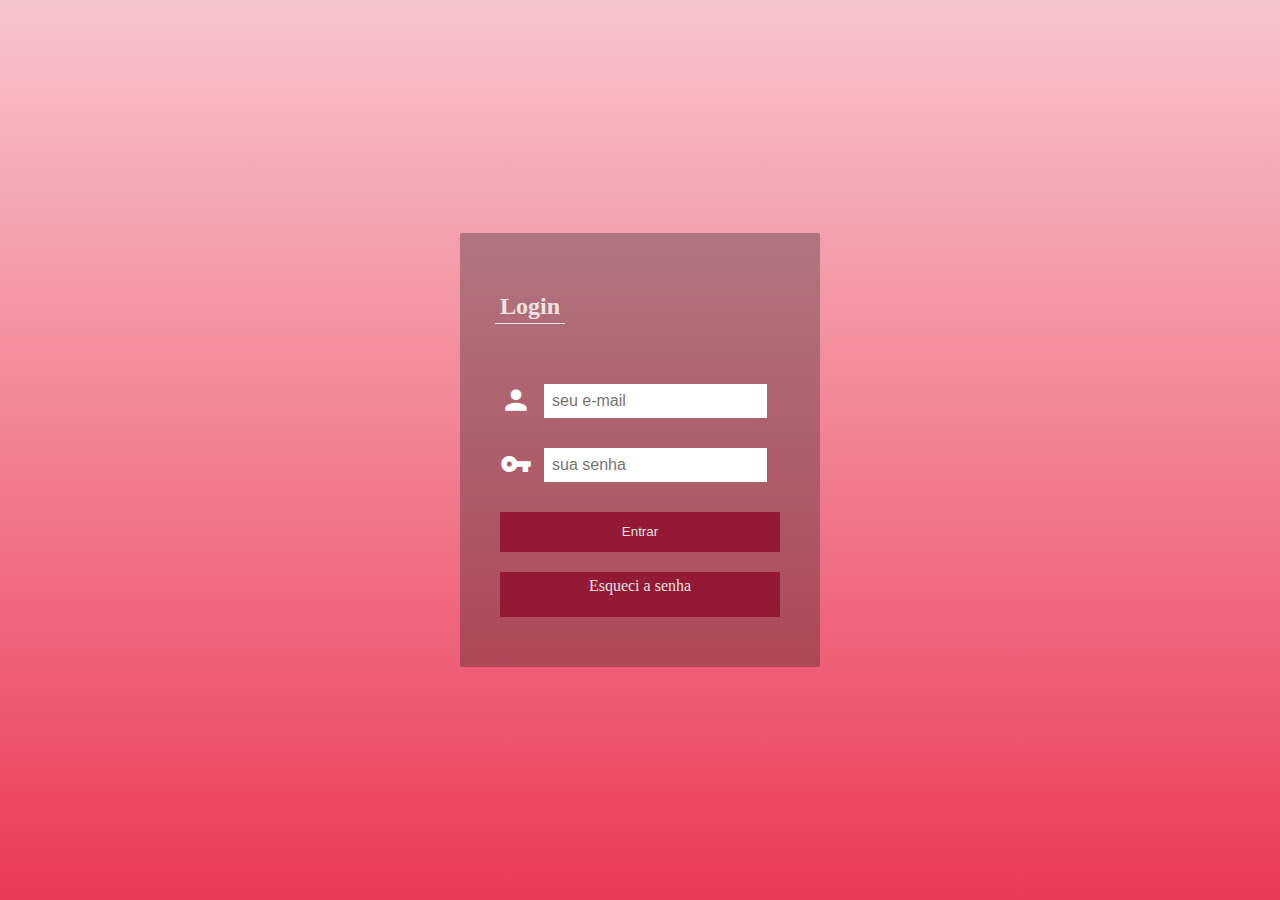
<file: index.html>
<!DOCTYPE html>
<html lang="pt-br">
<head>
    <meta charset="UTF-8">
    <meta http-equiv="X-UA-Compatible" content="IE=edge">
    <meta name="viewport" content="width=device-width, initial-scale=1.0">
    <title>Login</title>
    <link href="https://fonts.googleapis.com/icon?family=Material+Icons"
      rel="stylesheet">
    <link rel="stylesheet" href="estilo/style.css">
</head>
<body>
    <div id="formulario">
        <form class="card">
            <div class="card-header">
                <h2>Login</h2>
            </div>
            <div class="card-content">
                <div class="card-content-area">
                    <i class="material-icons">person</i>
                    <input type="email" name="login" id="login" placeholder="seu e-mail" autocomplete="email" required maxlength="30">
                    <label for="login"></label>
                </div>
                <div class="card-content-area">
                    <i class="material-icons">vpn_key</i>
                    <input type="password" name="senha" id="senha" placeholder="sua senha" autocomplete="current-password" required minlength="8" maxlength="20">
                    <label for="senha"></label>
                </div>
            </div>
            
                <input type="submit" value="Entrar" class="botao">
                <a href="esqueci.html">Esqueci a senha</a>
            
        </form>
    </div>
</body>
</html>
</file>
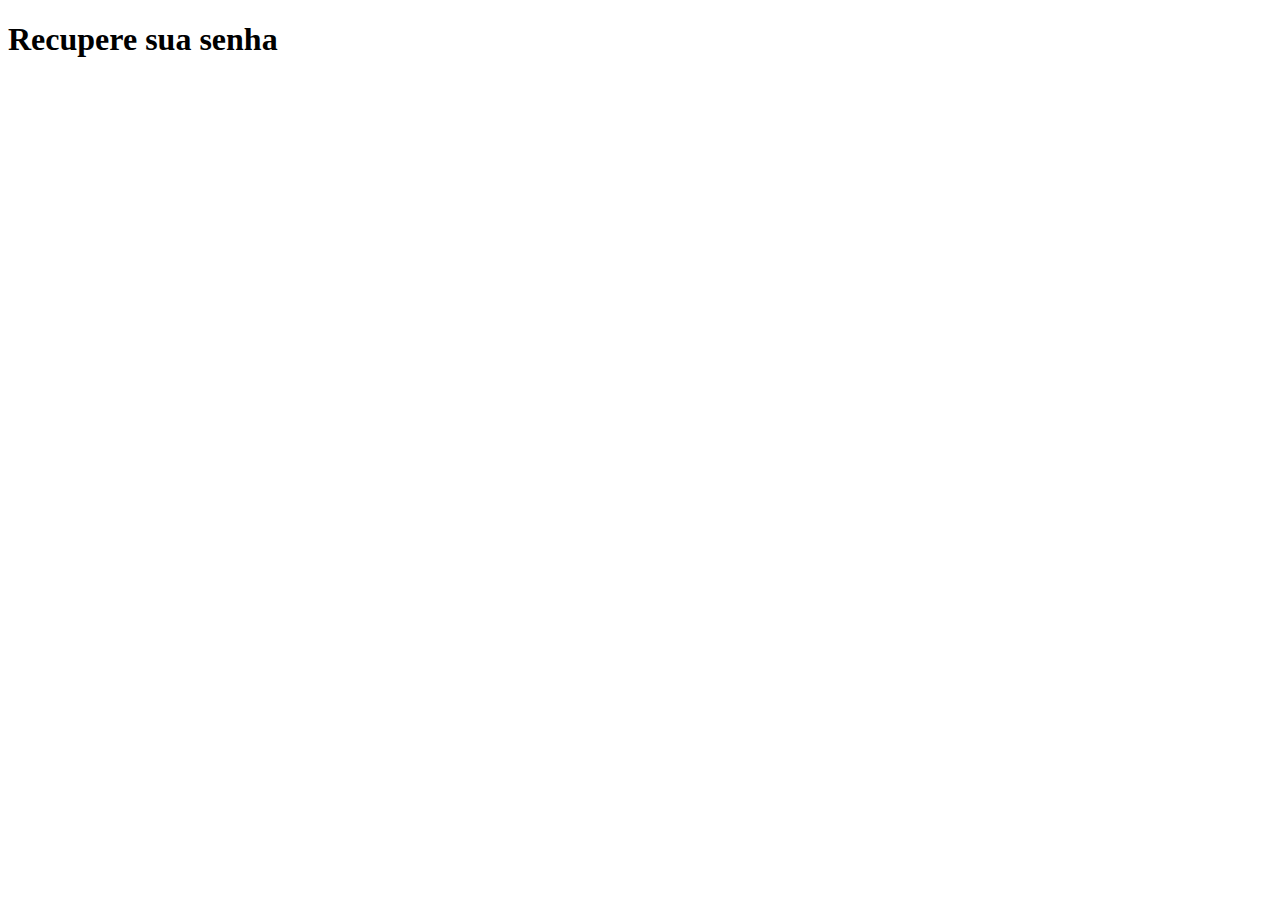
<file: esqueci.html>
<!DOCTYPE html>
<html lang="en">
<head>
    <meta charset="UTF-8">
    <meta http-equiv="X-UA-Compatible" content="IE=edge">
    <meta name="viewport" content="width=device-width, initial-scale=1.0">
    <title>Document</title>
</head>
<body>
    <h1>Recupere sua senha</h1>
</body>
</html>
</file>
<file: estilo/style.css>
@charset "UTF-8";

/* Paleta de cores
 #941935;
 #d10736
*/

body {
    /*é responsável por definir uma distância
    interna entre um elemento e sua borda.*/
    padding: 0;
    margin: 0;
    background: linear-gradient(rgb(248, 197, 205),rgb(235, 58, 87));
}

#formulario{
    display: flex;
    align-items: center;
    justify-content: center;
    height: 100vh;
    font-family: Cambria, Cochin, Georgia, Times, 'Times New Roman', serif;
}

.card {
    background-color: rgba(19, 19, 19, 0.3);
    padding: 40px;
    border-radius: 2px;
    width:280px;

}

.card-header {
    /*distância do elemento para sua própria borda*/
    padding-bottom: 50px;
    /*especifica a transparência de um elemento*/
    opacity: 0.8;
    color: #fff;
}

.card-header::after {
    content: "";
    width: 70px;
    height: 1px;
    background-color: #fff;
    display: block;
    margin-top: -17px;
    margin-left: -5px;
}

.card-content label {
    color: #fff;
    font-size: 12px;
    opacity: 0.8;
}

.card-content-area {
    padding:10px 0;
}

form {
    display: flex;
    flex-direction: column;
}

/*conf do botao entrar*/
form > .botao{
    width: 100%;
    height: 40px;
    background-color: #941935;
    border:none;
    color:#e1e1e1;
    margin: 10px 0;
}

/*conf da troca de cor do botao entrar*/
form > .botao:hover {
    background-color: #d10736;
}    

/*conf do botao troca de senha*/
form > a{
    width: 100%;
    height: 40px;
    background-color: #941935;
    
    color:#e1e1e1;
    margin: 10px 0;
    text-align: center;
    text-decoration: none;
    padding-top: 5px;
}

/*conf da troca de cor do botao esqueci senha*/
a:hover {
    background-color: #d10736;
} 

/*conf para trocar cor do ICONE*/
.card-content-area > i{
    color: white;
    width: 40px;
    font-size: 2em;
}

.card-content-area > input{
    font-size: 1em;
    height: 100%;
    transform: translateY(-10px);
    border: 0px;
    padding: 8px;
}
</file>
